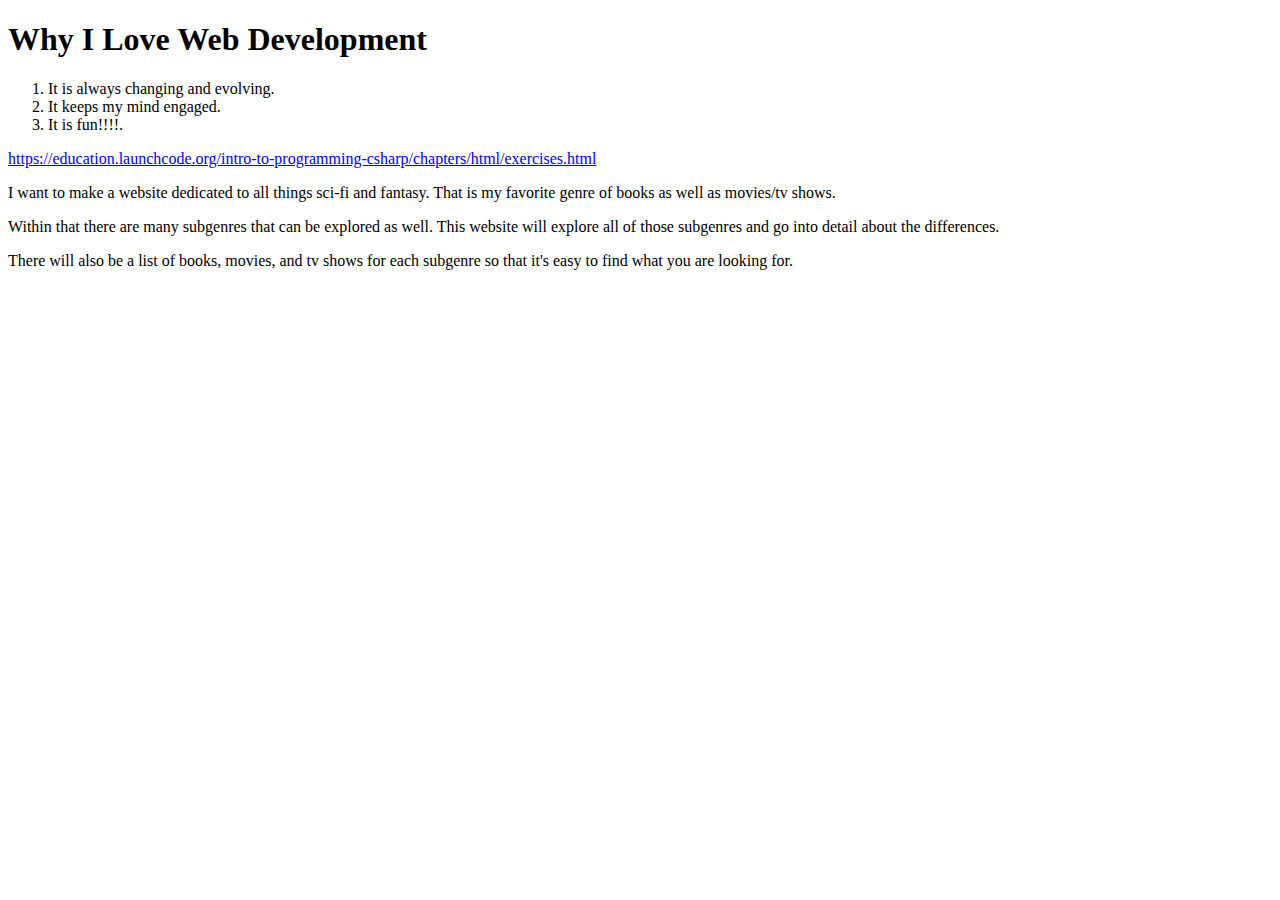
<file: index.html>
﻿<!DOCTYPE html>

<html lang="en" xmlns="http://www.w3.org/1999/xhtml">
<head>
    <meta charset="utf-8" />
    <title></title>
</head>
<body>
    <h1>Why I Love Web Development</h1>
    <ol>
        <li>It is always changing and evolving.</li>
        <li>It keeps my mind engaged.</li>
        <li>It is fun!!!!.</li>
    </ol>

    <a href="url">https://education.launchcode.org/intro-to-programming-csharp/chapters/html/exercises.html</a>

    <p>I want to make a website dedicated to all things sci-fi and fantasy. That is my favorite genre of books as well as movies/tv shows.
    <p>Within that there are many subgenres that can be explored as well. This website will explore all of those subgenres and go into detail about the differences.</p> 
    <p>There will also be a list of books, movies, and tv shows for each subgenre so that it's easy to find what you are looking for.</p>

</body>
</html>
</file>
